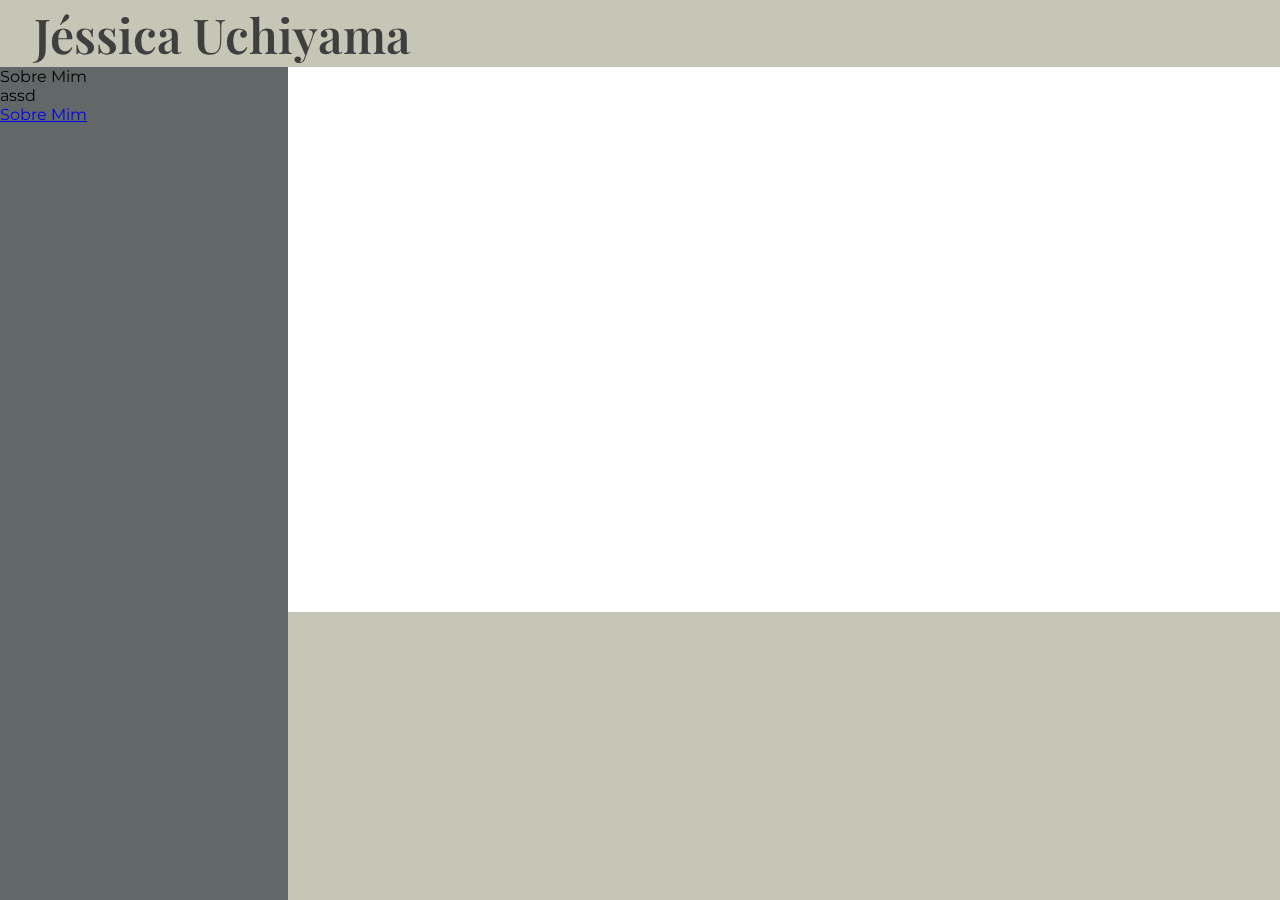
<file: index.html>
<!DOCTYPE html>
<html lang="pt-br">
    <head>
        <meta charset="UTF-8">
        <title>Portifolio pessoal Jessica Uchiyama</title>

        <!-- IMPORTAÇÕES -->
        <link rel="stylesheet" href="css/styles.css">

        <link rel="preconnect" href="https://fonts.googleapis.com">
        <link rel="preconnect" href="https://fonts.gstatic.com" crossorigin>
        <link href="https://fonts.googleapis.com/css2?family=Montserrat:ital,wght@0,100..900;1,100..900&display=swap" rel="stylesheet">

        <link href="https://fonts.googleapis.com/css2?family=Playfair+Display:ital,wght@0,400..900;1,400..900&display=swap" rel="stylesheet">
    </head>
        <!-- BACKGROUND -->
    <body>
        <header id="header">
            <h1>Jéssica Uchiyama</h1>
        </header>
        <div id="retangulo-background"></div>

        <!-- MENU -->
        <nav>
            <ul>
                <li>Sobre Mim</li>
                <li>assd</li>
            </ul>
        </nav>

        <!-- SEÇÃO SOBRE MIM -->
        <a href="sobremim.html">Sobre Mim</a>
            
        
    </body>
    <footer>
        <div id="retangulo-footer"></div>
    </footer>
</html>
</file>
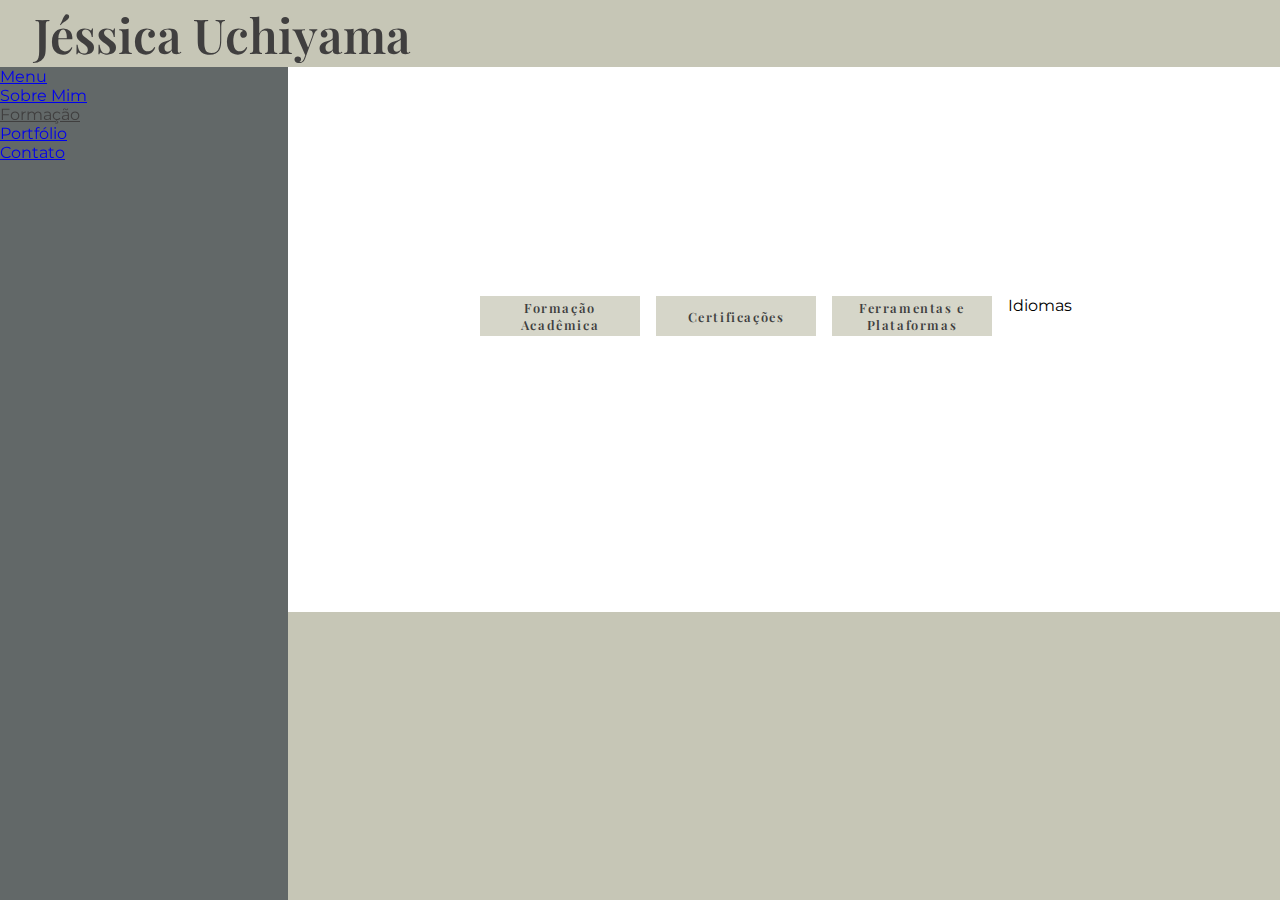
<file: formacao.html>
<!DOCTYPE html>
<html lang="pt-br">
    <head>
        <meta charset="UTF-8">
        <title>Portifolio pessoal Jessica Uchiyama</title>

        <!-- IMPORTAÇÕES -->
        <link rel="stylesheet" href="css/styles.css">
        <link rel="stylesheet" href="css/formacao.css">

        <link rel="preconnect" href="https://fonts.googleapis.com">
        <link rel="preconnect" href="https://fonts.gstatic.com" crossorigin>
        <link href="https://fonts.googleapis.com/css2?family=Montserrat:ital,wght@0,100..900;1,100..900&display=swap" rel="stylesheet">

        <link href="https://fonts.googleapis.com/css2?family=Playfair+Display:ital,wght@0,400..900;1,400..900&display=swap" rel="stylesheet">
    </head>
        <!-- BACKGROUND -->
    <body>
        <header id="header">
            <h1>Jéssica Uchiyama</h1>
        </header>
        <div id="retangulo-background"></div>
        <div id="retangulo-content"></div>

        <!-- MENU -->
        <nav id="nav-menu">
            <ul>
                <li>
                    <a id="menu-inicial" href="index.html">Menu</a>
                </li>
                <li>
                    <a id="menu-sobremim" href="sobremim.html">Sobre Mim</a>
                </li>
                <li>
                    <a id="menu-formacao" href="formacao.html">Formação</a>
                </li>
                <li>
                    <a id="menu-portfolio" href="portfolio.html">Portfólio</a>
                </li>
                <li>
                    <a id="menu-contato" href="contato.html">Contato</a>
                </li>

            </ul>
        </nav>
        
        <!-- SUBMENU FORMAÇÃO -->
        <nav>
            <ul id="sub-geral-formacao">
                <li><a id="sub-formacao">Formação Acadêmica</a></li>
                <li><a id="sub-certificacoes">Certificações</a></li>
                <li><a id="sub-ferramentas-plataformas">Ferramentas e Plataformas</a></li>
                <li><a id="sub-idiomas">Idiomas</a></li>
            </ul>
        </nav>
        <!-- CONTEÚDO FORMAÇÃO -->
        <div id="content-formacao">
            <p class="content-titulo">Bacharelado em Engenharia de Software</p>
            <br>
            <p class="content-subtitulo">UNINTER</p>
            <br>
            <p class="content-content">Em Curso - previsão de término agosto de 2028</p>
            <br>
            <p class="content-titulo">Graduação em Arquitetura e Urbanismo</p>
            <br>
            <p class="content-subtitulo">Centro Universitário Barão de Mauá</p>
        </div>
        <!-- CONTEÚDO CERTIFICAÇÃO -->
        <div id="content-certificacao">
            <p class="content-titulo">CS50's Introduction to Databases with SQL</p>
            <br>
            <p class="content-subtitulo">Harvard</p>
            <br>
            <p class="content-content">2025</p>
            <br>

            <p class="content-titulo">HTML, CSS e C</p>
            <br>
            <p class="content-subtitulo">Alura</p>
            <br>
            <p class="content-content">2024</p>
            <br>
            <p class="content-titulo">Trilha Digital - Coders 24 - Front EndL</p>
            <br>
            <p class="content-subtitulo">ADA</p>
            <br>
            <p class="content-content">2024</p>
            <br>
        </div>
        <!-- CONTEÚDO FERRAMENTAS E PLATAFORMAS -->
        <div id="content-ferr-plat">
            <ul>
                <li class="content-li-content">SQL - sqlite3</li>
                <li class="content-li-content">HTML</li>
                <li class="content-li-content">CSS</li>
                <li class="content-li-content">Python</li>
                <li class="content-li-content">GitHub</li>
                <li class="content-li-content">Figma</li>
            </ul>
        </div>
        <!-- CONTEÚDO IDIOMAS -->
        <div id="content-idiomas">
            <ul>
                <li class="content-li-content">Ingles</li>
                <li class="content-li-content">Japonês</li>
            </ul>
        </div>


        <!-- JAVASCRIPT -->
        <script>
            // declaração sub menu
            const formacao = document.getElementById("sub-formacao");
            const certificacao = document.getElementById("sub-certificacoes");
            const ferrPlat = document.getElementById("sub-ferramentas-plataformas");
            const idiomas = document.getElementById("sub-idiomas")

            // declaração conteúdos
            const contentFormacao = document.getElementById("content-formacao");
            const contentCertificacao = document.getElementById("content-certificacao");
            const contentFerrPlat = document.getElementById("content-ferr-plat");
            const contentIdiomas = document.getElementById("content-idiomas")

            // minimizar conteúdos
            function esconderTodos(){
                contentFormacao.style.display = "none";
                contentCertificacao.style.display = "none";
                contentFerrPlat.style.display = "none";
                contentIdiomas.style.display = "none";

                formacao.style.background = "#d6d6c9";
                certificacao.style.background = "#d6d6c9";
                ferrPlat.style.background = "#d6d6c9";
            }
            esconderTodos();


            // evento clicável Formação
            formacao.addEventListener("click", function(){
                const aberto = contentFormacao.style.display === "block";
                esconderTodos();
                if (!aberto){
                    contentFormacao.style.display = "block";
                    formacao.style.background = "#c6c6b6";
                }
                else{
                    contentFormacao.style.display = "none";
                    formacao.style.background = "#d6d6c9";
                }
            });
            
            // evento clicável Certificações
            certificacao.addEventListener("click", function(){
                const aberto = contentCertificacao.style.display === "block";
                esconderTodos();
                if (!aberto){
                    contentCertificacao.style.display = "block";
                    certificacao.style.background = "#c6c6b6";
                }
                else{
                    contentCertificacao.style.display = "none";
                    certificacao.style.background = "#d6d6c9";
                }
            });
            // evento clicável Ferramentas e plataformas
            ferrPlat.addEventListener("click", function(){
                const aberto = contentFerrPlat.style.display === "block";
                esconderTodos();
                if (!aberto){
                    contentFerrPlat.style.display = "block";
                    ferrPlat.style.background = "#c6c6b6";
                }
                else{
                    contentFerrPlat.style.display = "none";
                    ferrPlat.style.background = "#d6d6c9";
                }
            });
            // evento clicável Idiomas
            idiomas.addEventListener("click", function(){
                const aberto = contentIdiomas.style.display === "block";
                esconderTodos();
                if (!aberto){
                    contentIdiomas.style.display = "block";
                    idiomas.style.background = "#c6c6b6";
                }
                else{
                    contentIdiomas.style.display = "none";
                    idiomas.style.background = "#d6d6c9";
                }
            });

        </script>

    </body>
    <footer>
        <div id="retangulo-footer"></div>
    </footer>
</html>
</file>
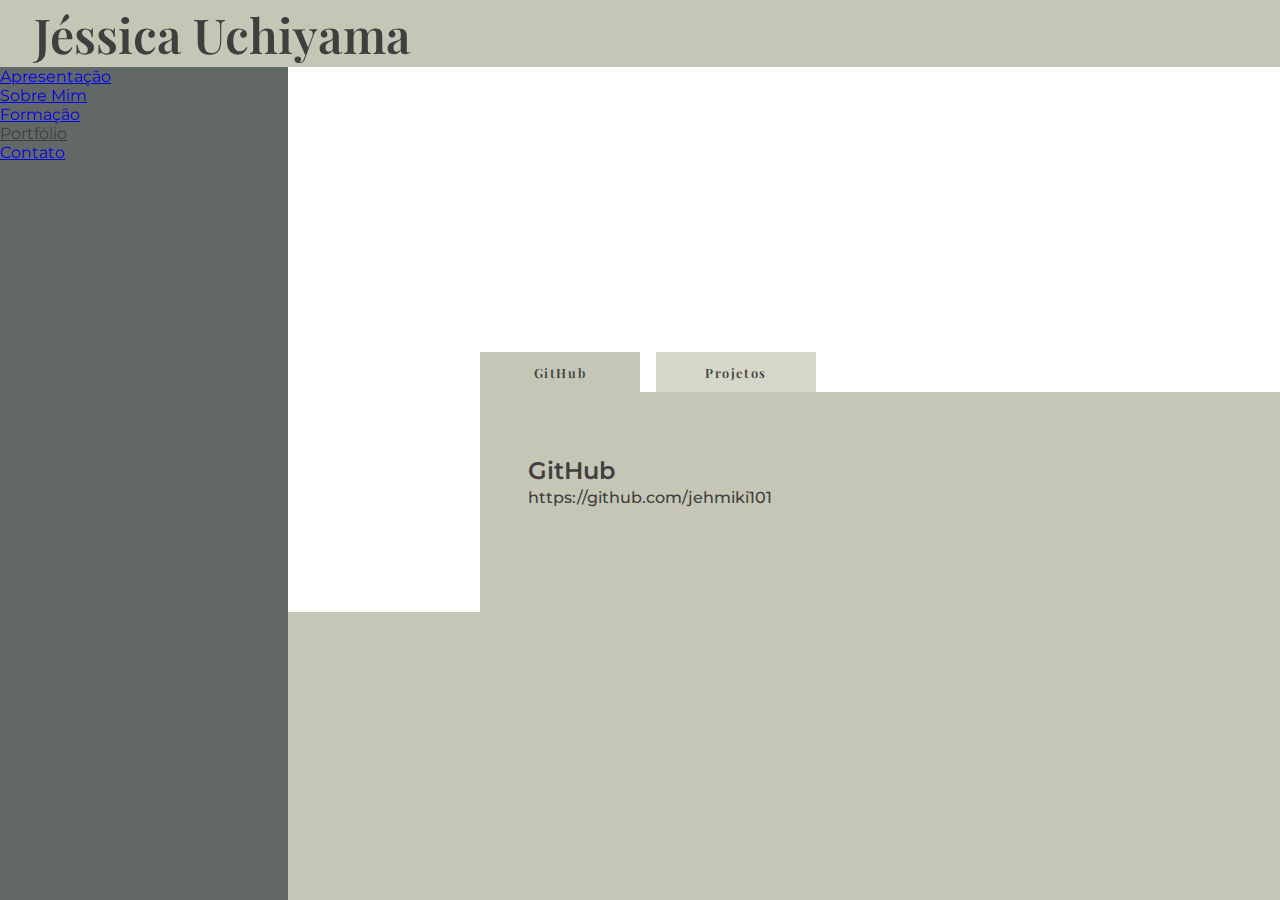
<file: portfolio.html>
<!DOCTYPE html>
<html lang="pt-br">
    <head>
        <meta charset="UTF-8">
        <title>Portifolio pessoal Jessica Uchiyama</title>

        <!-- IMPORTAÇÕES -->
        <link rel="stylesheet" href="css/styles.css">
        <link rel="stylesheet" href="css/portfolio.css">

        <link rel="preconnect" href="https://fonts.googleapis.com">
        <link rel="preconnect" href="https://fonts.gstatic.com" crossorigin>
        <link href="https://fonts.googleapis.com/css2?family=Montserrat:ital,wght@0,100..900;1,100..900&display=swap" rel="stylesheet">

        <link href="https://fonts.googleapis.com/css2?family=Playfair+Display:ital,wght@0,400..900;1,400..900&display=swap" rel="stylesheet">
    </head>
        <!-- BACKGROUND -->
    <body>
        <header id="header">
            <h1>Jéssica Uchiyama</h1>
        </header>
        <div id="retangulo-background"></div>
        <div id="retangulo-content"></div>

        <!-- MENU -->
        <nav id="nav-menu">
            <ul>
                <li>
                    <a id="menu-inicial" href="index.html">Apresentação</a>
                </li>
                <li>
                    <a id="menu-sobremim" href="sobremim.html">Sobre Mim</a>
                </li>
                <li>
                    <a id="menu-formacao" href="formacao.html">Formação</a>
                </li>
                <li>
                    <a id="menu-portfolio" href="portfolio.html">Portfólio</a>
                </li>
                <li>
                    <a id="menu-contato" href="contato.html">Contato</a>
                </li>

            </ul>
        </nav>
        
        <!-- SUBMENU PORTFOLIO -->
        <nav>
            <ul id="sub-geral-portfolio">
                <li><a id="sub-github">GitHub</a></li>
                <li><a id="sub-projetos">Projetos</a></li>
            </ul>
        </nav>
        <!-- CONTEÚDO GITHUB -->
        <div id="content-github">
            <p class="content-titulo">GitHub</p>
            <br>
            <p class="content-subtitulo"><a class="content-a-subtitulo" href="https://github.com/jehmiki101">https://github.com/jehmiki101</a></p>
            <br>
        </div>
        <!-- CONTEÚDO PROJETOS -->
        <div id="content-projetos">
            <p class="content-titulo">Desafio Alura Responsividade</p>
            <br>
            <p class="content-subtitulo"><a class="content-a-subtitulo" href="https://jehmiki101.github.io/Alura-7daysOfCode-Responsividade/">https://jehmiki101.github.io/Alura-7daysOfCode-Responsividade/</a></p>
            <br>
            <p class="content-titulo">Curso Harvard Python</p>
            <br>
            <p class="content-subtitulo"><a class="content-a-subtitulo" href="https://github.com/jehmiki101/cs50_python">https://github.com/jehmiki101/cs50_python</a></p>
            
        </div>


        <!-- JAVASCRIPT -->
        <script>
            // declaração sub menu
            const github = document.getElementById("sub-github");
            const projetos = document.getElementById("sub-projetos");

            // declaração conteúdos
            const contentGithub = document.getElementById("content-github");
            const contentProjetos = document.getElementById("content-projetos");

            // minimizar conteúdos
            function esconderTodos(){
                contentGithub.style.display = "none";
                contentProjetos.style.display = "none";

                github.style.background = "#d6d6c9";
                projetos.style.background = "#d6d6c9";
            }
            esconderTodos();
            contentGithub.style.display = "block";
            github.style.background = "#c6c6b6";

            // evento clicável Certificações
            github.addEventListener("click", function(){
                const aberto = contentGithub.style.display === "block";
                esconderTodos();
                if (!aberto){
                    contentGithub.style.display = "block";
                    github.style.background = "#c6c6b6";
                }
                else{
                    contentGithub.style.display = "none";
                    github.style.background = "#d6d6c9";
                }
            });
            // evento clicável Formação
            projetos.addEventListener("click", function(){
                const aberto = contentProjetos.style.display === "block";
                esconderTodos();
                if (!aberto){
                    contentProjetos.style.display = "block";
                    projetos.style.background = "#c6c6b6";
                }
                else{
                    contentProjetos.style.display = "none";
                    projetos.style.background = "#d6d6c9";
                }
            });

        </script>

    </body>
    <footer>
        <div id="retangulo-footer"></div>
    </footer>
</html>
</file>
<file: css/styles.css>
*{
    margin: 0;
    padding: 0;
    box-sizing: border-box;
}

:root{
    --branco: #FFFFFF;
    --bg-escuro: #c6c6b6;
    --bg-medio: #d6d6c9;
    --bg-claro: #dfdfd5;
    --cinza-escuro: #626868;

    --cor-fonte-escuro: #403f3f;
    --cor-fonte-claro: #7c8666;
    --fonte-montserrat: "Montserrat", sans-serif; /*font-weight: <300 -light, 400-regular> */
    --fonte-play: "Playfair Display", serif;

}

/* GERAL */
body{
    background-color: var(--branco);
    font-family: var(--fonte-montserrat);
}

/* HEADER */
#header{
    background-color: var(--bg-escuro);
    padding: 0.1rem;
}

h1{
    font-family: var(--fonte-play);
    font-size: 3rem;
    font-weight: 600;
    color: var(--cor-fonte-escuro);
    padding-left: 2rem;
}

/* BACKGROUND*/
#retangulo-background{
    position: fixed;
    top: 0;
    width: 18rem;
    height: 100%;
    z-index: -1;
    background-color: var(--cinza-escuro);
}

#retangulo-footer{
    position: fixed;
    bottom: 0;
    left: 18rem;
    width: 100%;
    height: 18rem;
    z-index: -1;
    background-color: var(--bg-escuro);
}


#imagem-jessica{
    width: 15rem;

}

nav menu{
    display: flex;
    flex-flow: column;
}
</file>
<file: css/formacao.css>
*{
    margin: 0;
    padding: 0;
    box-sizing: border-box;
}

:root{
    --branco: #FFFFFF;
    --bg-escuro: #c6c6b6;
    --bg-medio: #d6d6c9;
    --bg-claro: #dfdfd5;
    --cinza-escuro: #626868;

    --cor-fonte-escuro: #403f3f;
    --cor-fonte-claro: #7c8666;
    --fonte-montserrat: "Montserrat", sans-serif; /*font-weight: <300 -light, 400-regular> */
    --fonte-play: "Playfair Display", serif;

}

@media screen and (min-width:601px){
/* SUBMENU GERAL */
#sub-geral-formacao{
    display: flex;
    flex-direction: row;
    position: absolute;
    left: 30rem;
    top: 18.5rem;
    gap: 1rem;
    list-style-type: none;
}

/* ABAS SUBMENU */
#sub-certificacoes, #sub-formacao, #sub-ferramentas-plataformas{
    display: flex;
    width: 10rem;
    height: 2.5rem;
    justify-content: center;
    align-items: center;
    text-decoration: none;
    background-color: var(--bg-medio);
    padding: 0.7rem;
    cursor: pointer;

    font-family: var(--fonte-play);
    color: var(--cor-fonte-escuro);
    font-weight: 600;
    font-size: 0.8rem;
    letter-spacing: 0.1rem;
    text-align: center;

}

/* MENU FORMAÇÃO */
#menu-formacao{
    font-family: var(--fonte-montserrat);
    color: var(--cor-fonte-escuro);
    width: 100%;
}

/* CONTEÚDO CERTIFICAÇÕES */
#content-certificacao{
    display: flex;
    position: absolute;
    left: 30rem;
    top: 20.9rem;
    height: 30rem;
    width: 50rem;
    background: var(--bg-escuro);
    padding: 4rem 10rem 0 2rem;
    margin-right: 20rem;

    font-family: var(--fonte-montserrat);
    color: var(--cor-fonte-escuro);
    font-weight: 500;
    font-size: 1rem;
    text-align: justify;
}

.content-cert-titulo{
    color: var(--cor-fonte-escuro);
    font-weight: 600;
    font-size: 1.5rem;
    text-align: justify;
    padding-left: 1rem;
    margin-bottom: -1rem;

}

.content-cert-subtitulo{
    color: var(--cor-fonte-escuro);
    font-weight: 600;
    font-size: 1rem;
    text-align: justify;
    padding-left: 1rem;
    margin-bottom: -1rem;
}

.content-cert-content{
    color: var(--cor-fonte-escuro);
    font-weight: 500;
    font-size: 1rem;
    text-align: justify;
    padding-left: 1rem;
    margin-bottom: 1.5rem;
}

/* CONTEÚDO FORMAÇÃO */
#content-formacao{
    display: flex;
    position: absolute;
    left: 30rem;
    top: 20.9rem;
    height: 30rem;
    width: 50rem;
    background: var(--bg-escuro);
    padding: 4rem 10rem 0 2rem;
    margin-right: 20rem;

    font-family: var(--fonte-montserrat);
    color: var(--cor-fonte-escuro);
    font-weight: 500;
    font-size: 1rem;
    text-align: justify;
}

.content-for-titulo{
    color: var(--cor-fonte-escuro);
    font-weight: 600;
    font-size: 1.5rem;
    text-align: justify;
    padding-left: 1rem;
    margin-bottom: -1rem;

}

.content-for-subtitulo{
    color: var(--cor-fonte-escuro);
    font-weight: 600;
    font-size: 1rem;
    text-align: justify;
    padding-left: 1rem;
    margin-bottom: -1rem;
}

.content-for-content{
    color: var(--cor-fonte-escuro);
    font-weight: 500;
    font-size: 1rem;
    text-align: justify;
    padding-left: 1rem;
}

/* CONTEÚDO FERRAMENTAS E PLATAFORMAS */
#content-ferr-plat{
    display: flex;
    position: absolute;
    left: 30rem;
    top: 20.9rem;
    height: 30rem;
    width: 50rem;
    background: var(--bg-escuro);
    padding: 4rem 10rem 0 2rem;
    margin-right: 20rem;

    font-family: var(--fonte-montserrat);
    color: var(--cor-fonte-escuro);
    font-weight: 500;
    font-size: 1rem;
    text-align: justify;
}

.content-ferrPlat-content{
    color: var(--cor-fonte-escuro);
    font-weight: 500;
    font-size: 1rem;
    text-align: justify;
    margin-bottom: 0.7rem;
    margin-left: 2rem;

}

}
</file>
<file: css/portfolio.css>
*{
    margin: 0;
    padding: 0;
    box-sizing: border-box;
}

:root{
    --branco: #FFFFFF;
    --bg-escuro: #c6c6b6;
    --bg-medio: #d6d6c9;
    --bg-claro: #dfdfd5;
    --cinza-escuro: #626868;

    --cor-fonte-escuro: #403f3f;
    --cor-fonte-claro: #7c8666;
    --fonte-montserrat: "Montserrat", sans-serif; /*font-weight: <300 -light, 400-regular> */
    --fonte-play: "Playfair Display", serif;

}

@media screen and (min-width:601px){
/* SUBMENU PORTFOLIO */
#sub-geral-portfolio{
    display: flex;
    flex-direction: row;
    position: absolute;
    left: 30rem;
    top: 22rem;
    gap: 1rem;
    list-style-type: none;
}

/* ABAS SUBMENU */
#sub-github, #sub-projetos{
    display: flex;
    width: 10rem;
    height: 2.5rem;
    justify-content: center;
    align-items: center;
    text-decoration: none;
    background-color: var(--bg-medio);
    padding: 0.7rem;
    cursor: pointer;

    font-family: var(--fonte-play);
    color: var(--cor-fonte-escuro);
    font-weight: 600;
    font-size: 0.8rem;
    letter-spacing: 0.1rem;
    text-align: center;

}

/* MENU FORMAÇÃO */
#menu-portfolio{
    font-family: var(--fonte-montserrat);
    color: var(--cor-fonte-escuro);
    width: 100%;
}


/* CONTEÚDO FORMAÇÕES */
#content-github, #content-projetos{
    display: flex;
    position: absolute;
    left: 30rem;
    top: 24.5rem;
    height: 30rem;
    width: 50rem;
    background: var(--bg-escuro);
    padding: 4rem 10rem 0 2rem;
    margin-right: 20rem;

    font-family: var(--fonte-montserrat);
    color: var(--cor-fonte-escuro);
    font-weight: 500;
    font-size: 1rem;
    text-align: justify;
}

.content-titulo{
    color: var(--cor-fonte-escuro);
    font-weight: 600;
    font-size: 1.5rem;
    text-align: justify;
    padding-left: 1rem;
    margin-bottom: -1rem;

}

.content-subtitulo{
    color: var(--cor-fonte-escuro);
    font-weight: 600;
    font-size: 1rem;
    text-align: justify;
    padding-left: 1rem;
    margin-bottom: 1rem;
    
}

.content-a-subtitulo{
    text-decoration: none;
    color: var(--cor-fonte-escuro);
    font-weight: 500;

}


a:visited{
    text-decoration: none;
    color: var(--cor-fonte-escuro);
    font-family: var(--fonte-montserrat);
}


}
</file>
